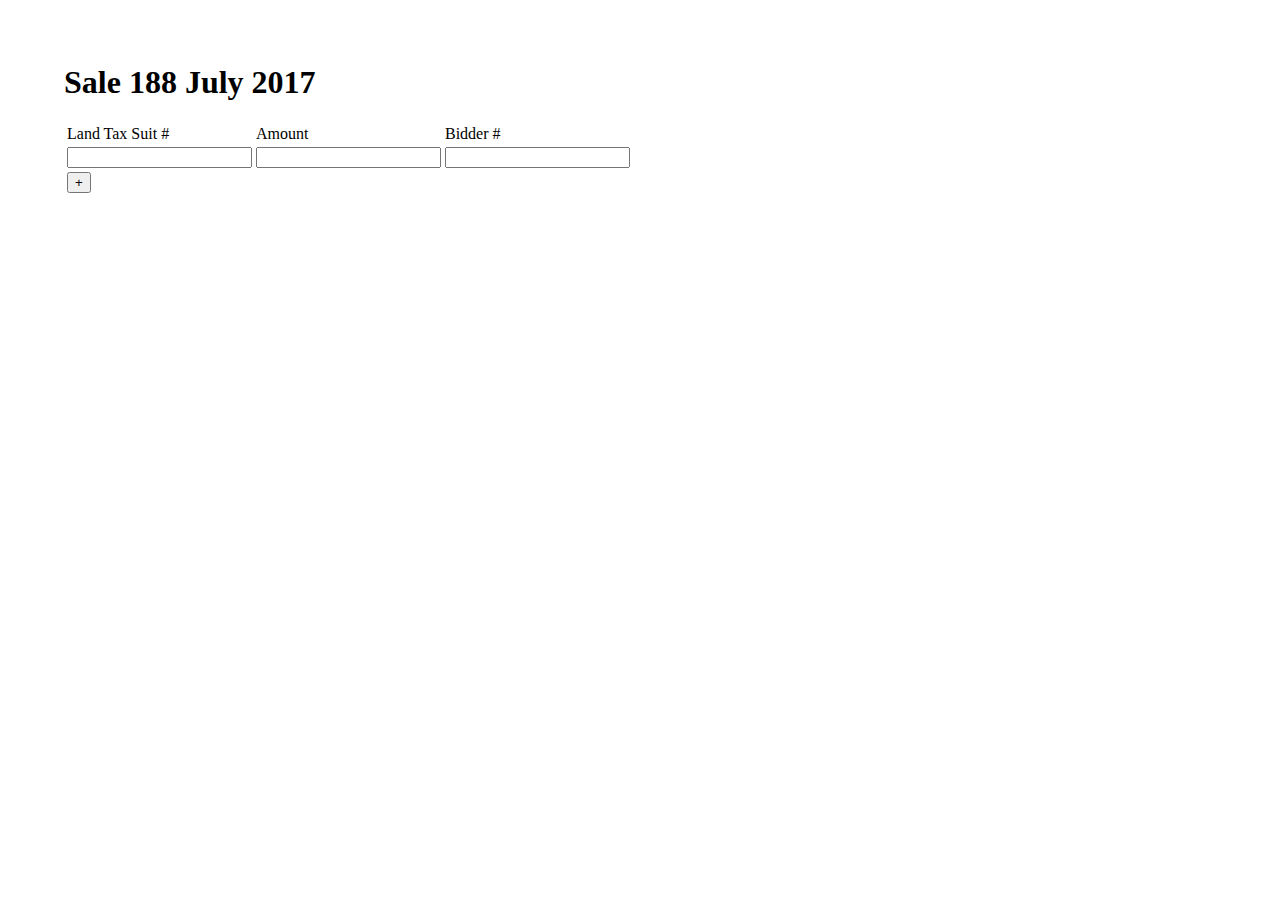
<file: bid_win_list.html>
<html>
    <head>
        <title>Bidder Info</title>
            </head>
    <body style="margin:5% ">
        <script type='javascript'>
        // animate accordion
        var rowAdd = function() {
            if ('content' in document.createElement('template')) {
                var t = document.querySeelctor('#newrow');
                var tb = document.querySeelctor("tbody");
                var clone = document.importNode(t.content,true);
                tb.appendChild(clone);
            }
        }
        var myButton  = document.querySeelctor('#add');
        myButton.onclick = function(event){rowAdd();};
        </script>

        <template id='newrow'>
            <tr>
            <td><input type='text' ></td><td><input type='text' ></td><td><input type='text' ></td>
            </tr>
        </template>
        <form id='sales_record'>
            <h1>Sale <span id='salenumber'>188</span> <time>July 2017</time></h1>
            <table>
                <thead> 
                    <tr>
                        <td>Land Tax Suit # </td><td>Amount </td><td>Bidder #</td>
                    </tr>
                </thead>
                <tbody>
                    <tr> 
                        <td><input type='text' ></td><td><input type='text' ></td><td><input type='text' ></td><td>
                    </tr>
                </tbody>
                <tfoot>
                    <tr>
                        <td><button name='add' onclick='rowAdd'>+</button></td>
                    </tr>
                </tfoot>
            </table>
        </form>
    </body>
</html>
</file>
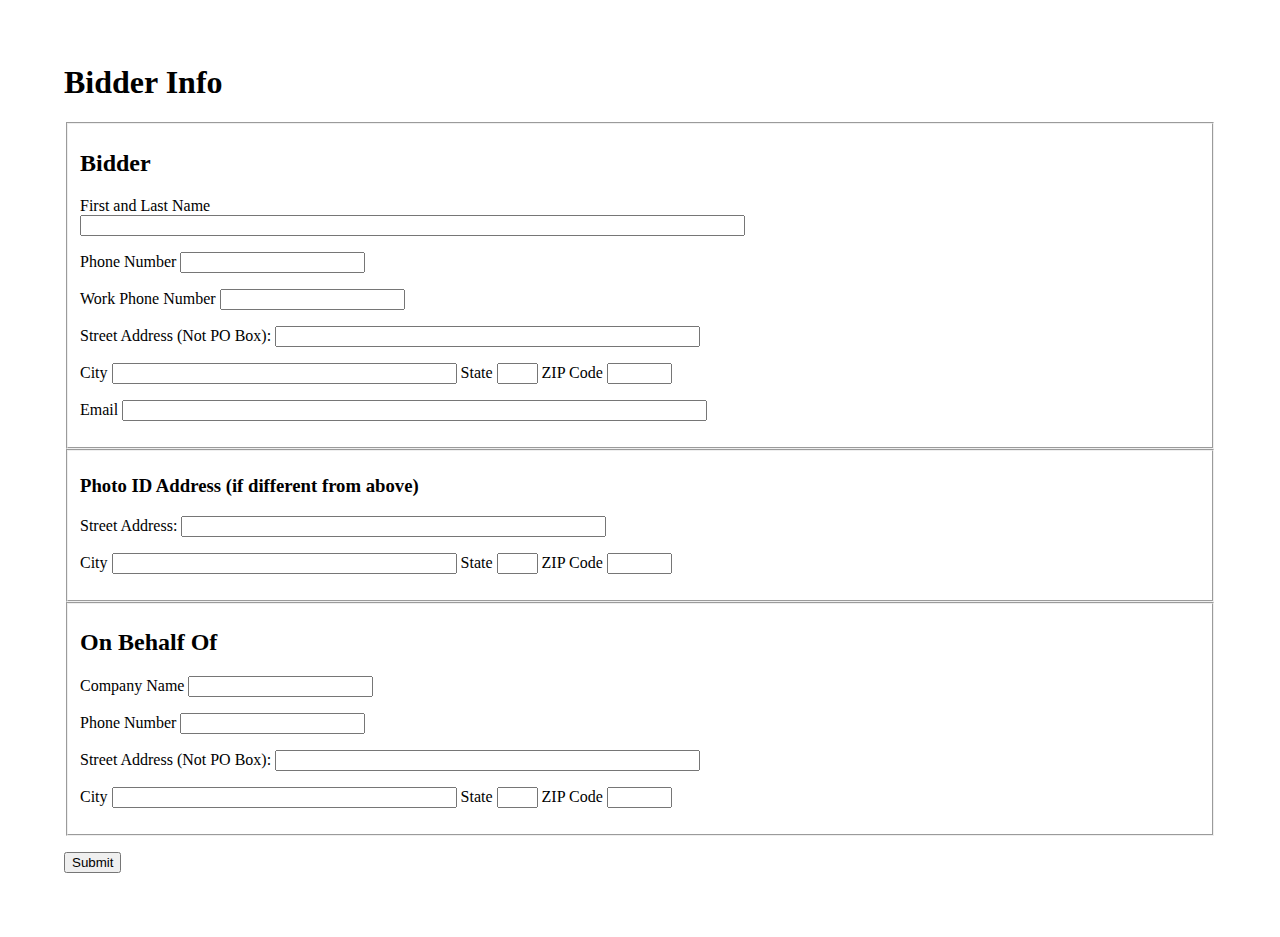
<file: Bidder Info.html>
<!-- saved from url=(0042)http://dacresni.github.io/bidder_info.html -->
<html><head><meta http-equiv="Content-Type" content="text/html; charset=UTF-8">
        <title>Bidder Info</title>
        <script type="text/javascript">
            // animate accordion
            function submitForm()
            {
              var errorMsg = '';
              var formData = {
                                name: '',
                                phone: '',
                                wphone: '',
                                address: {
                                  street: '',
                                  city: '',
                                  state: '',
                                  zipcode: ''
                                }
                              };
              formData.name = document.getElementById('name').value;
              /*if (formData.name == '') {
                makeRed('name');
                errorMsg += 'You need to type something in the "Name" field.\n'
              }
              */
              console.log(formData);
            }
        </script>
    </head>
    <body style="margin:5% ">
        <form id="bidder_info">
            <h1>Bidder Info</h1>
            <fieldset id="bidder">
                <h2>Bidder</h2>
                <p><label for="name">First and Last Name</label>
                    <br />
                    <input type="text" id="name" size="80"></p>
                <p><label for="phone">Phone Number</label>
                    <input type="text" id="phone"></p> <!-- style for phone numbers and restrict for numerical input -->
                <p><label for="wphone">Work Phone Number
                    <input type="text" id="wphone"> </label></p><!-- style for phone numbers and restrict for numerical input -->
                <p><label for="street">Street Address (Not PO Box):</label>
                    <input type="text" id="street" size="50"></p><!-- style for phone numbers and restrict for numerical input -->
                <p><label for="city">City</label>
                    <input type="text" id="city" size="40">
                    <label for="state">State</label>
                    <input type="text" id="state" size="2">
                    <label for="zipcode">ZIP Code </label>
                    <input type="text" id="zipcode" size="5"></p><!-- style for zip code and restrict for numerical input solve for state with code-->
                <p><label for="email">Email </label>
                    <input type="text" id="email" size="70"></p><!-- style for zip code and restrict for numerical input solve for state with code-->
            </fieldset>
            <fieldset id="address_on_photo_id">
              <h3>Photo ID Address (if different from above)</h3>
                <p><label for="id_street">Street Address: </label>
                    <input type="text" id="id_street" size="50"></p><!-- style for phone numbers and restrict for numerical input -->
                <p><label for="id_city">City</label>
                    <input type="text" id="id_city" size="40">
                    <label for="state">State</label>
                    <input type="text" id="id_state" size="2">
                    <label for="zipcode">ZIP Code </label>
                    <input type="text" id="id_zipcode" size="5"></p><!-- style for zip code and restrict for numerical input solve for state with code-->
            </fieldset>
            <fieldset id="corporation">
                <h2>On Behalf Of</h2>
                <p><label for="name">Company Name</label>
                    <input type="text" id="c_name"><br></p>
                <p><label for="phone">Phone Number</label>
                    <input type="text" id="c_phone"><br></p> <!-- style for phone numbers and restrict for numerical input -->
                <p><label for="c_street">Street Address (Not PO Box):</label>
                    <input type="text" id="c_street" size="50"></p><!-- style for phone numbers and restrict for numerical input -->
                <p><label for="c_city">City</label>
                    <input type="text" id="c_city" size="40">
                    <label for="state">State</label>
                    <input type="text" id="c_state" size="2">
                    <label for="zipcode">ZIP Code </label>
                    <input type="text" id="c_zipcode" size="5"></p><!-- style for zip code and restrict for numerical input solve for state with code-->
            </fieldset>
            <!--
            <fieldset id="office_use_only">
                <h2>Office Use Only</h2>
                <input type="text" id="bid_no" value="bid number">
                <input type="text" id="tax_suit_no" value="suit number">
            </fieldset>
          -->
        </form>
          <button onclick="submitForm();">Submit</button>


</body></html>
</file>
